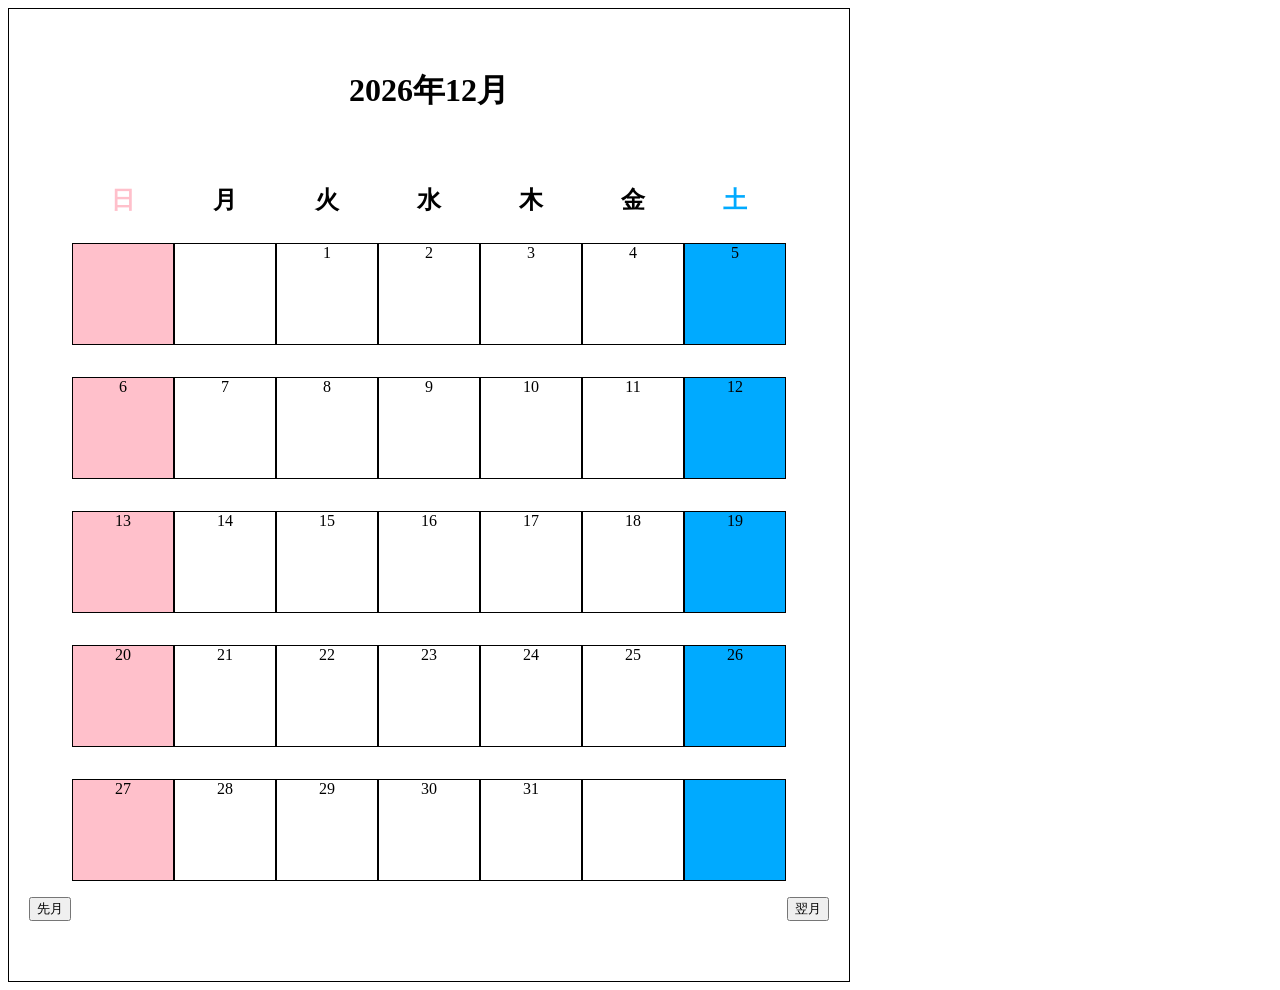
<file: calendar/index.html>
<!DOCTYPE html>
<html lang="ja">
<head>
  <meta charset="UTF-8">
  <meta name="viewport" content="width=device-width, initial-scale=1.0">
  <title>calendar</title>
  <link rel="stylesheet" href="style.css">
</head>

<body>
  <div id="calendar">
    <h1 id="calendarDate"></h1>
      <div id="dow">
        <h2 class="sunday">日</h2>
        <h2>月</h2>
        <h2>火</h2>
        <h2>水</h2>
        <h2>木</h2>
        <h2>金</h2>
        <h2 class="saturday">土</h2>
      </div>
    <div id="days">
      <p class="sunday"></p>
      <p></p>
      <p></p>
      <p></p>
      <p></p>
      <p></p>
      <p class="saturday"></p>
      <p class="sunday"></p>
      <p></p>
      <p></p>
      <p></p>
      <p></p>
      <p></p>
      <p class="saturday"></p>
      <p class="sunday"></p>
      <p></p>
      <p></p>
      <p></p>
      <p></p>
      <p></p>
      <p class="saturday"></p>
      <p class="sunday"></p>
      <p></p>
      <p></p>
      <p></p>
      <p></p>
      <p></p>
      <p class="saturday"></p>
      <p class="sunday"></p>
      <p></p>
      <p></p>
      <p></p>
      <p></p>
      <p></p>
      <p class="saturday"></p>
    </div>
    <div id="buttons">
      <input type="button" id="prev" value="先月">
      <input type="button" id="next" value="翌月">
      </div>
  </div>
    <script src="calendar.js"></script>
</body>
</html>
</file>
<file: calendar/style.css>
@charset  "UTF-8";

html {
  font-size: 100%;
}

body {
  font-size: 1rem;
}

#calendar {
  border: solid 1px black;
  padding: 10px 20px 60px 20px;
  width: 800px;
}

h1 {
  text-align: center;
  margin-top: 50px;
  margin-bottom: 60px;
} 

#dow {
  display: flex;
  justify-content: center;
}

#dow h2 {
  width: 80px;
  text-align: center;
  margin: 11px;
  
}

#calendar #dow .sunday {
  color: pink;
}

#calendar #dow .saturday {
  color: #0af;
}

#days {
  display: flex;
  flex-wrap: wrap;
  justify-content: center;
}

#days p {
  border: solid 1px black;
  height: 100px;
  width: 100px;
  text-align: center;
}

#buttons {
  display: flex;
  justify-content: space-between;
}

#days .sunday {
  background-color: pink;
}

#days .saturday {
  background-color: #0af;
}
</file>
